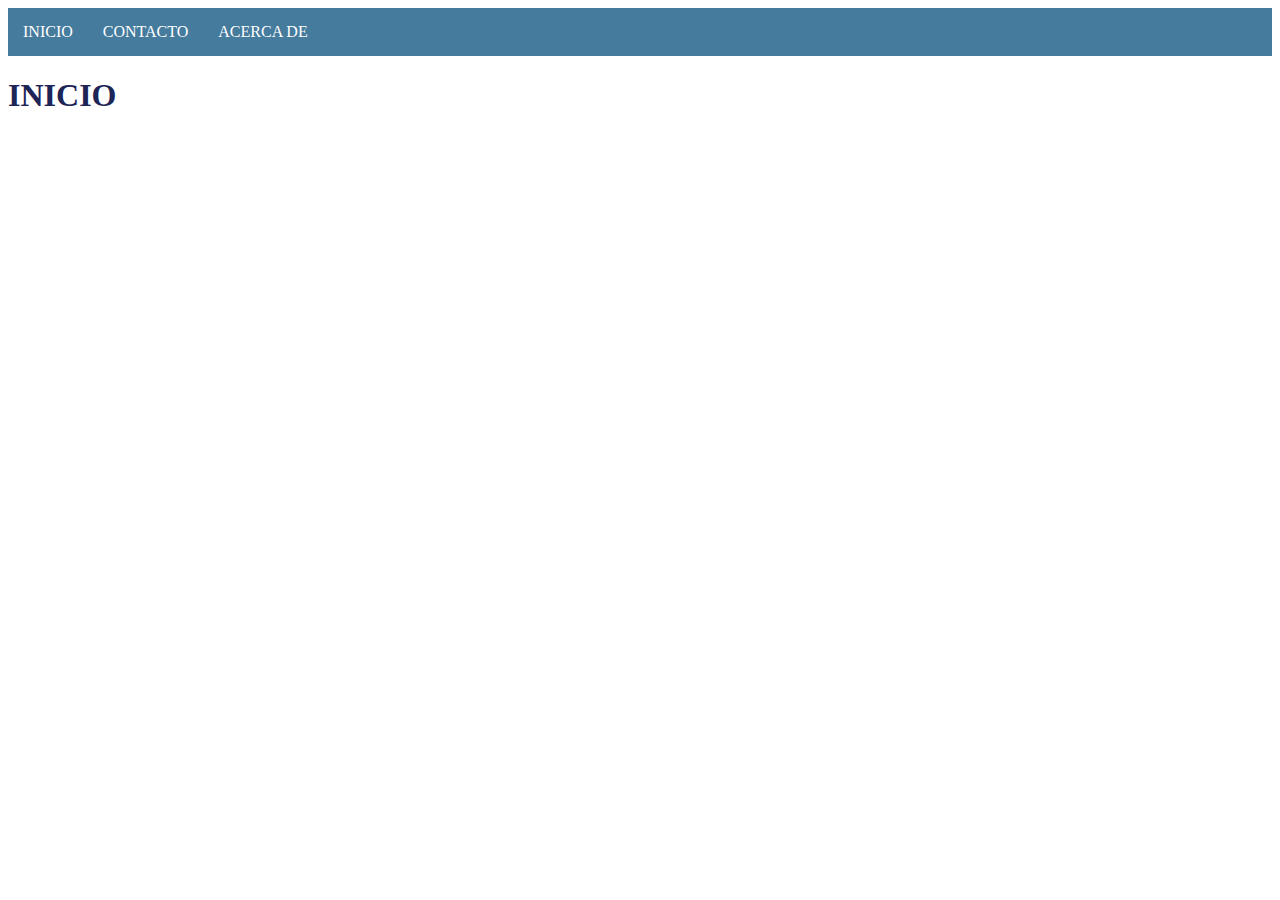
<file: HTML/index.html>
<!DOCTYPE html>
<html lang="en">
<head>
    <meta charset="UTF-8">
    <meta name="viewport" content="width=device-width, initial-scale=1.0">
    <title>NAVEGACION</title>
    <link rel="stylesheet" href="/HTML/CSS/estilos.css">
</head>
<body>  
    <ul>
        <li><a href="index.html"> INICIO</a></li>
        <li><a href="contacto.html">CONTACTO</a></li>
        <li><a href="acerca.html">ACERCA DE </a></li>

    </ul>
    <h1>INICIO</h1>
</body>
</html>
</file>
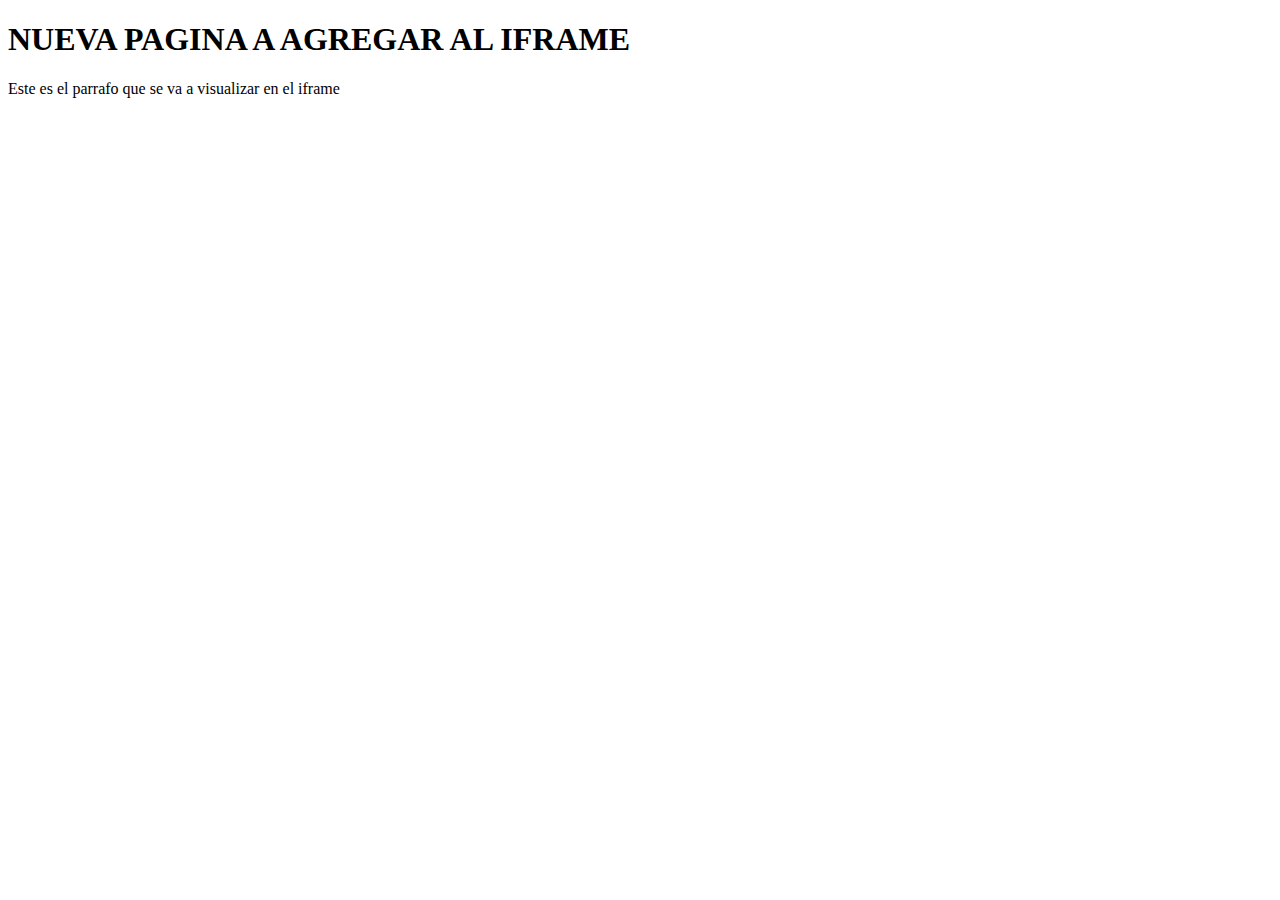
<file: texto.html>
<!DOCTYPE html>
<html lang="en">
<head>
    <meta charset="UTF-8">
    <meta name="viewport" content="width=device-width, initial-scale=1.0">
    <title>texto de iframe</title>
</head>
<body>

    <h1> NUEVA PAGINA A AGREGAR AL IFRAME</h1>
    <p> Este es el parrafo que se va a visualizar en el iframe </p>
    
</body>
</html>
</file>
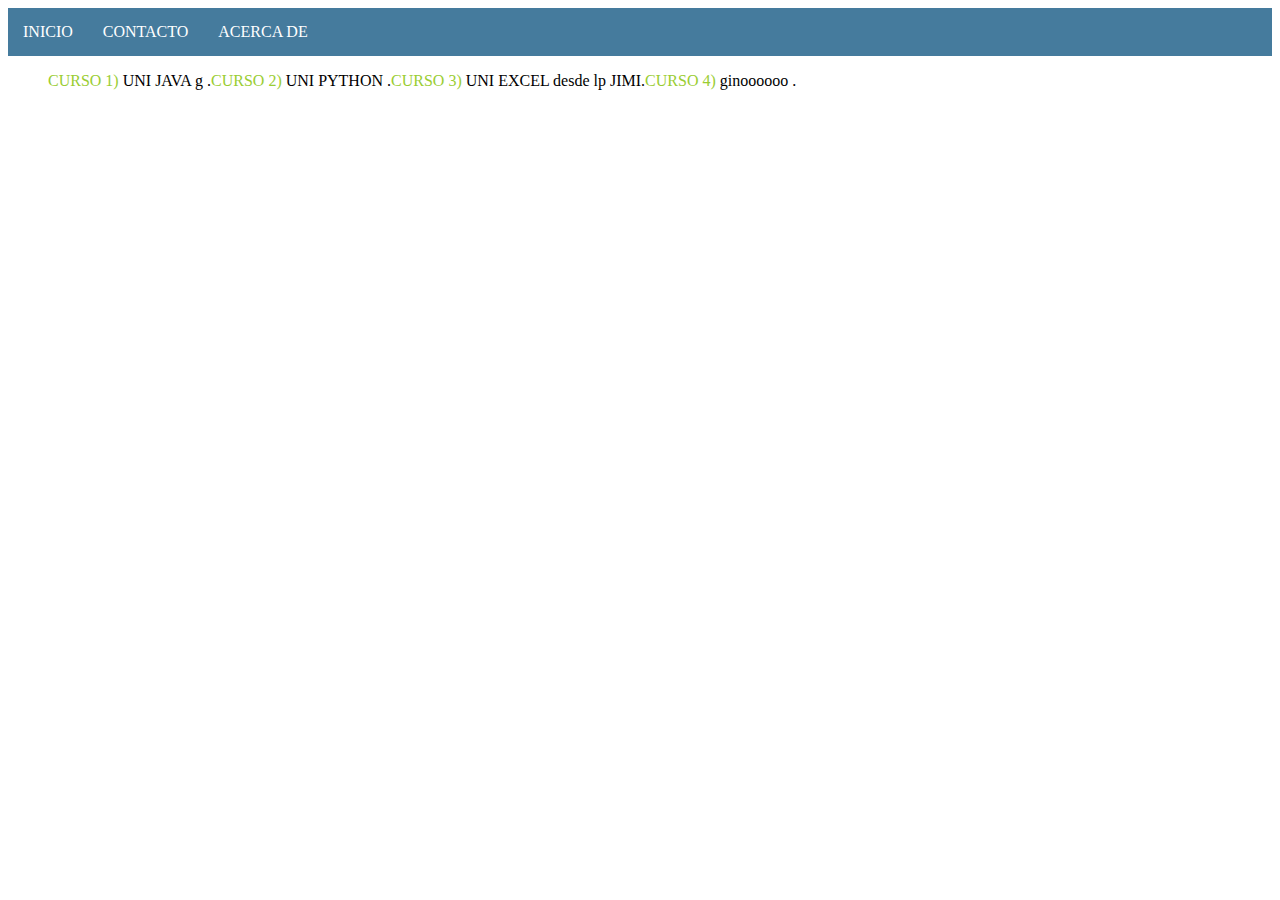
<file: HTML/index2.html>
<!DOCTYPE html>
<html lang="en">
<head>
    <meta charset="UTF-8">
    <meta name="viewport" content="width=device-width, initial-scale=1.0">
    <title>LISTAS ORDENADAS</title>
    <link rel="stylesheet" href="/HTML/CSS/estilos2.css">
    <link rel="stylesheet" href="/HTML/CSS/estilos.css">
</head>
<body>
    <ul>
        <li><a href="index.html"> INICIO</a></li>
        <li><a href="contacto.html">CONTACTO</a></li>
        <li><a href="acerca.html">ACERCA DE </a></li>

    </ul>

    <ol type="1">
        <li>UNI JAVA g </li>
        <li>UNI PYTHON </li>
        <li>UNI EXCEL desde lp JIMI</li>
        <li>ginoooooo </li>
    </ol>
    
</body>
</html>
</file>
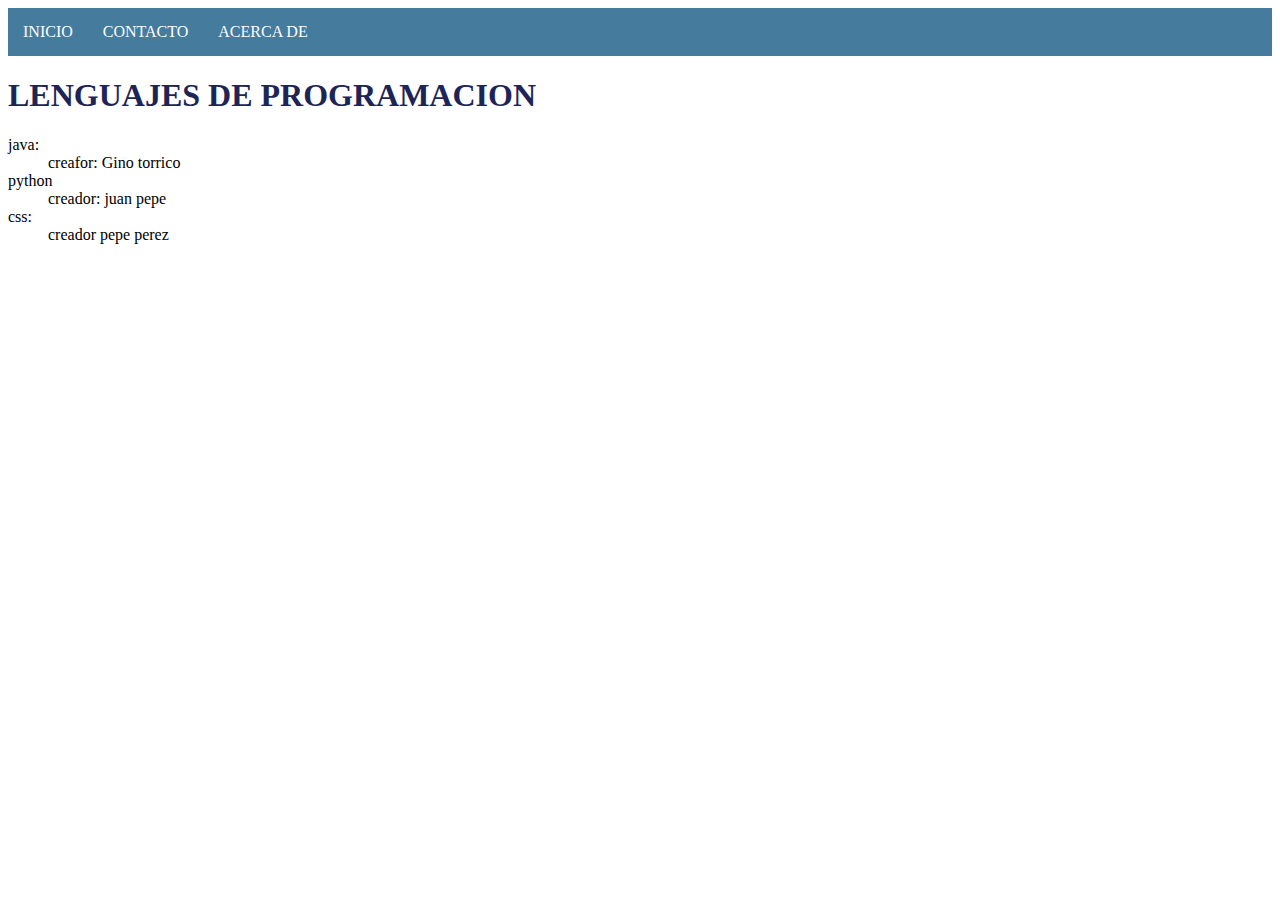
<file: HTML/index3.html>
<!DOCTYPE html>
<html lang="en">
<head>
    <meta charset="UTF-8">
    <meta name="viewport" content="width=device-width, initial-scale=1.0">
    <title>LISTAS DE DESCRIPCION </title>
    <link rel="stylesheet" href="/HTML/CSS/estilos.css">
</head>
<body>
    <ul>
        <li><a href="index.html"> INICIO</a></li>
        <li><a href="contacto.html">CONTACTO</a></li>
        <li><a href="acerca.html">ACERCA DE </a></li>

    </ul>
    <h1>LENGUAJES DE PROGRAMACION</h1>
    <dl>

        <dt> java:</dt>
        <dd>creafor: Gino torrico </dd>
        <dt> python</dt>
        <dd> creador: juan pepe</dd>
        <dt> css:</dt>
        <dd> creador pepe perez</dd>
    </dl>
</body>
</html>
</file>
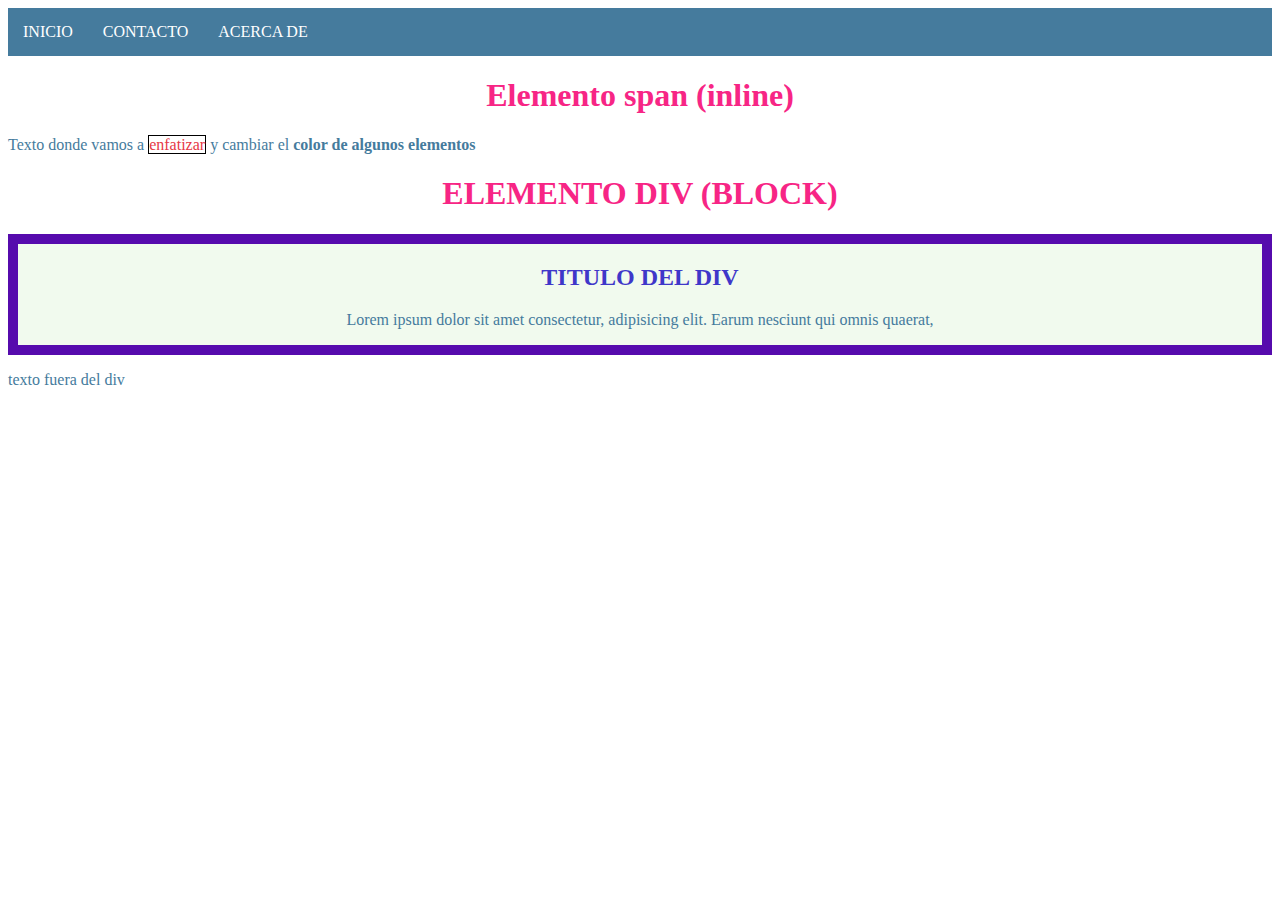
<file: HTML/index4.html>
<!DOCTYPE html>
<html lang="en">
<head>
    <meta charset="UTF-8">
    <meta name="viewport" content="width=device-width, initial-scale=1.0">
    <title>elementos inline y block </title>
    <link rel="stylesheet" href="/HTML/CSS/estilos.css">
    <link rel="stylesheet" href="/HTML/CSS/estilos4.css">
</head>
<body>
    <ul>
        <li><a href="index.html"> INICIO</a></li>
        <li><a href="contacto.html">CONTACTO</a></li>
        <li><a href="acerca.html">ACERCA DE </a></li>

    </ul>
    <h1>Elemento span (inline)</h1>
    <p>Texto donde vamos a 
        <span style='color:#e63946;border: 1px solid black;'>enfatizar</span> 
        y cambiar el 
        <span style='color:#457b9d;font-weight: bold;'>
            color de algunos elementos
        </span></p>
    <h1> ELEMENTO DIV (BLOCK)</h1>
    <div>
        <h2> TITULO DEL DIV </h2>
        <p>Lorem ipsum dolor sit amet consectetur, adipisicing elit. Earum nesciunt qui omnis quaerat, </p>
          
    </div>
    <p>texto fuera del div</p>
    
</body>
</html>
</file>
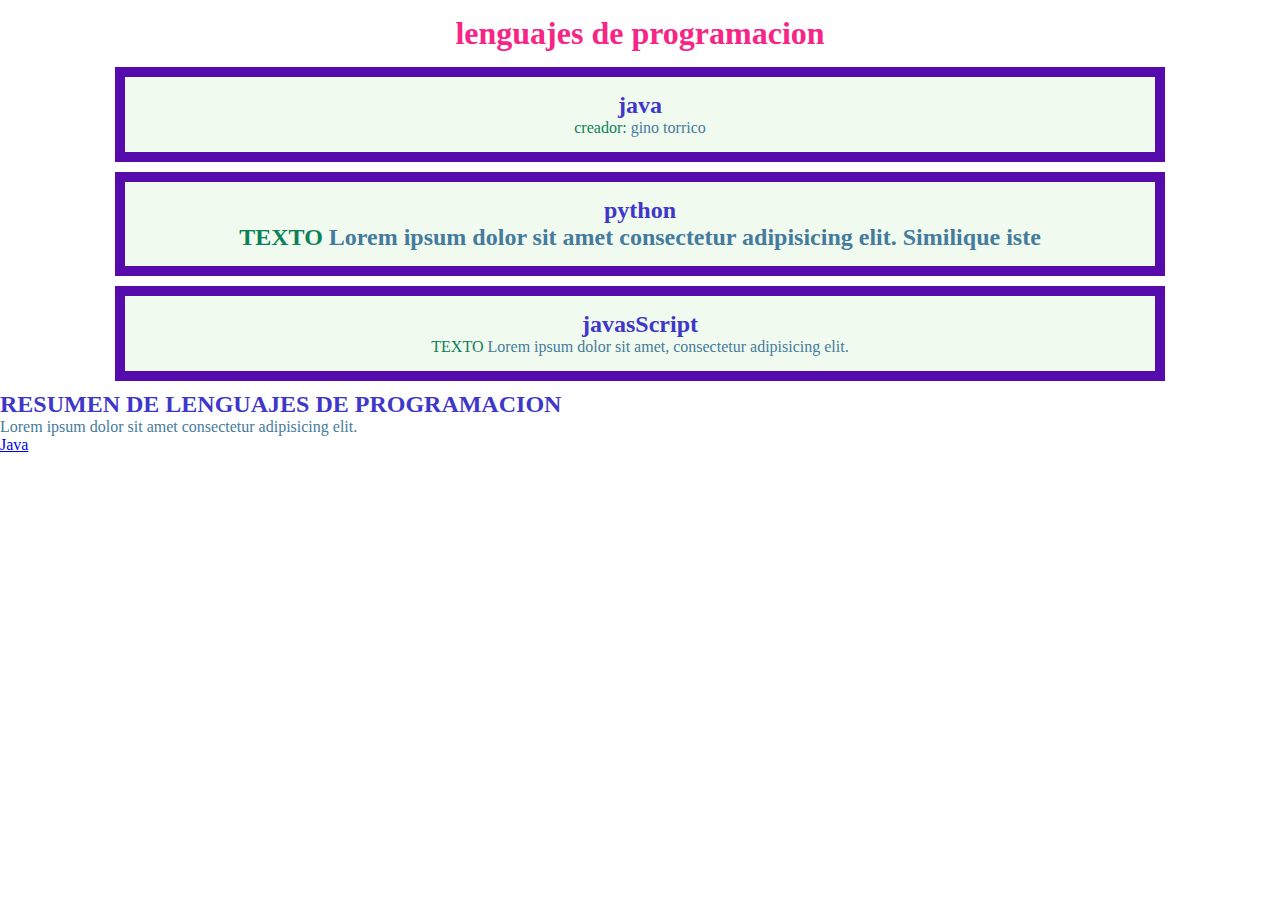
<file: HTML/index5.html>
<!DOCTYPE html>
<html lang="en">
<head>
    <meta charset="UTF-8">
    <meta name="viewport" content="width=device-width, initial-scale=1.0">
    <title>ATRIBUTO CLASS</title>
    <link rel="stylesheet" href="/HTML/CSS/estilos5.css">
</head>
<body>
    <h1 id='titulo_principal' > lenguajes de programacion</h1>
    <div class="tarjeta">
        <!-- tambien se usa el id ='' para redirigirnos a un punto especifico de la pagina una vez hallamos llegado al final,
             como podemos ver al final del codigo html, llamamos al id con su mismo nombre y creamos un a href-->
        <h2 id='Java'> java </h2>
        <p><span class="titulo">creador: </span> gino torrico </p>
    </div>

    <div class="tarjeta ">
        <h2> python</h 2>
        <p> <span class="titulo"> TEXTO </span> Lorem ipsum dolor sit amet consectetur adipisicing elit. Similique iste</p>

    </div>
    <div class="tarjeta">
        <h2>javasScript</h2>
        <p><span class="titulo"> TEXTO </span>Lorem ipsum dolor sit amet, consectetur adipisicing elit. </p>

    </div>

    <div>
        <h2> RESUMEN DE LENGUAJES DE PROGRAMACION </h2>
        <p> Lorem ipsum dolor sit amet consectetur adipisicing elit. </p>
    </div>
    <!-- aqui llamamo al id de java, pero tomar en cuenta que llamamos con # y creamos el enlace  -->
    <a href="#Java">Java</a>
    
</body>
</html>
</file>
<file: HTML/CSS/estilos.css>
h1{
    color: #1d2557;
}
ul{
    list-style-type: none;
    background-color: #457b9d;
    overflow: hidden;
    margin: 0;
    padding: 0;
}
li{
    float: left; 
}
li a {
    display: block;
    color: white;
    text-align: center;
    padding: 15px;
    text-decoration: none;

}
li a:hover{
    background-color: #1d3557 ;
}
</file>
<file: HTML/CSS/estilos4.css>
h1{
    color: #f72585;
    text-align: center;
}
h2{
    color:#3f37c9;
}
p{
    color:#457b9d;
}
div{
    border: 10px solid #560bad;
    background-color: #f1faee;
    text-align: center;
}
</file>
<file: HTML/CSS/estilos5.css>
/* se pone * para que sea por defecto el margin y el padding 0 en toda la pagina y cuando en otro metodo 
definamos se va a quitar el 0 y seva a actualizar automaticamente por el metodo que se este ejecutando  */
 *{
        margin: 0;
        padding: 0;
}


/*se usa # para aclarar que solo un titulo o solo una clase en especifico 
tendra los cambios mencionados en el css, no como vemos 
en .tarjeta o .titulo que quiere decir que todos los que tengan ese 
identificador tendran esos cambieos del css*/
#titulo_principal{
    color: #f72585;
    text-align: center;
    margin: 15px;
}
h2{
    color:#3f37c9;
}
p{
    color:#457b9d;
} 
/*clase de css*/
.tarjeta{
    border: 10px solid #560bad;
    background-color: #f1faee;
    text-align: center;
    margin: 10px 115px;
    padding: 15px;
}

.titulo{
    color:#0b815a
}
</file>
<file: HTML/CSS/estilos2.css>
ol{
    list-style: none;
    counter-reset: contador;
}

ol li {
    counter-increment: contador;
}
ol li::before {
    content: 'CURSO ' counter(contador)') ';
    color: yellowgreen;
}
ol li::after {
    content: '.';

}
</file>
